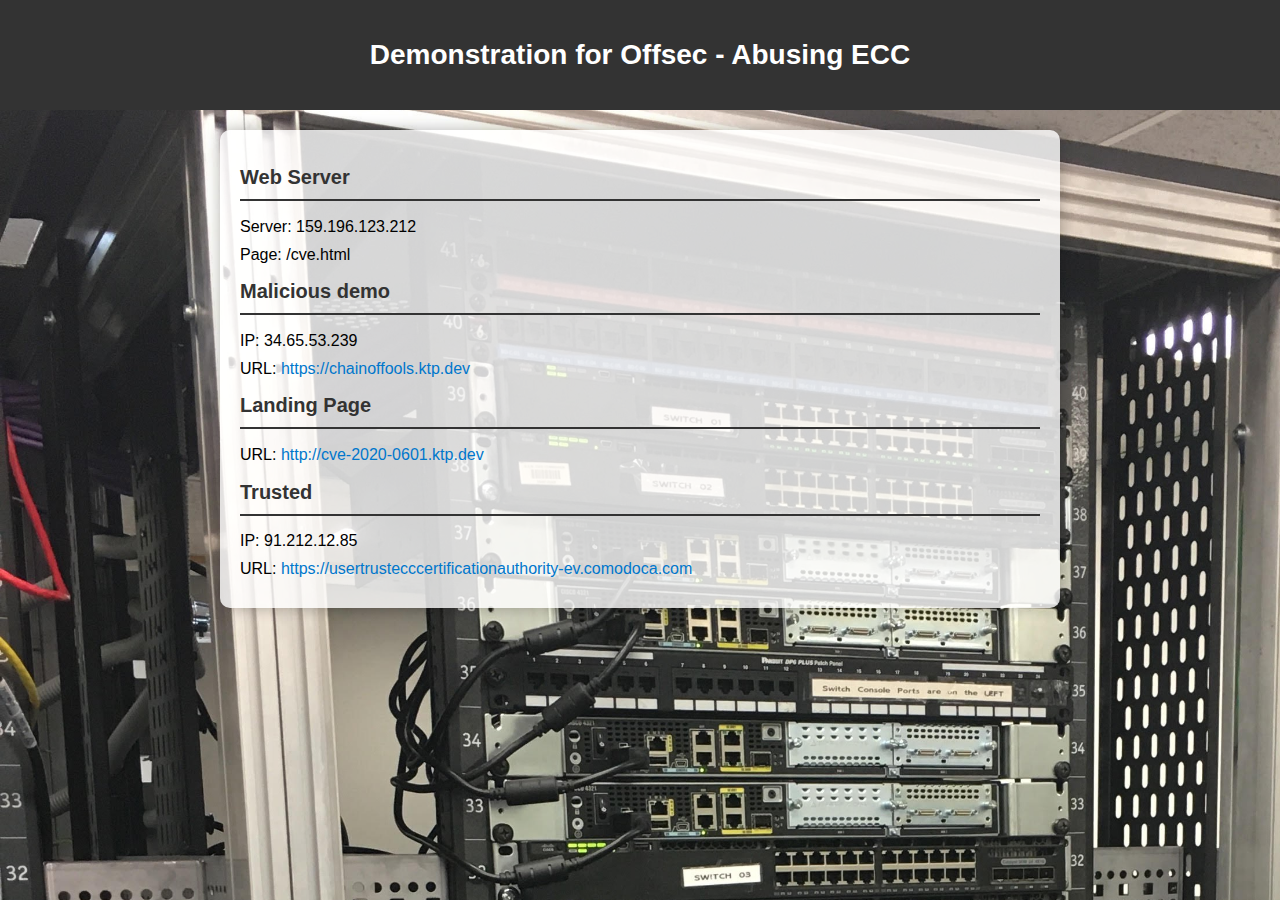
<file: cve.html>
<!DOCTYPE html>
<html>
<head>
    <style>
        body {
            font-family: Arial, sans-serif;
            background-image: url('rack2.jpg');
            background-size: cover;
            background-repeat: no-repeat;
            background-attachment: fixed;
            margin: 0;
            padding: 0;
        }
        header {
            background-color: #333;
            color: #fff;
            padding: 20px;
            text-align: center;
        }
        h1 {
            font-size: 28px;
        }
        main {
            max-width: 800px;
            margin: 20px auto;
            padding: 20px;
            background-color: rgba(255, 255, 255, 0.8);
            border-radius: 10px;
            box-shadow: 0 0 15px rgba(0, 0, 0, 0.3);
        }
        h2 {
            font-size: 20px;
            color: #333;
            border-bottom: 2px solid #333;
            padding-bottom: 10px;
        }
        p {
            font-size: 16px;
            margin: 10px 0;
        }
        a {
            color: #0077cc;
            text-decoration: none;
        }
        a:hover {
            text-decoration: underline;
        }
    </style>
</head>
<body>
    <header>
        <h1>Demonstration for Offsec - Abusing ECC</h1>
    </header>
    <main>
        <h2>Web Server</h2>
        <p>Server: 159.196.123.212</p>
        <p>Page: /cve.html</p>

        <h2>Malicious demo</h2>
        <p>IP: 34.65.53.239</p>
        <p>URL: <a href="https://chainoffools.ktp.dev" target="_blank">https://chainoffools.ktp.dev</a></p>

        <h2>Landing Page</h2>
        <p>URL: <a href="http://cve-2020-0601.ktp.dev" target="_blank">http://cve-2020-0601.ktp.dev</a></p>

        <h2>Trusted</h2>
        <p>IP: 91.212.12.85</p>
        <p>URL: <a href="https://usertrustecccertificationauthority-ev.comodoca.com" target="_blank">https://usertrustecccertificationauthority-ev.comodoca.com</a></p>
    </main>
</body>
</html>
</file>
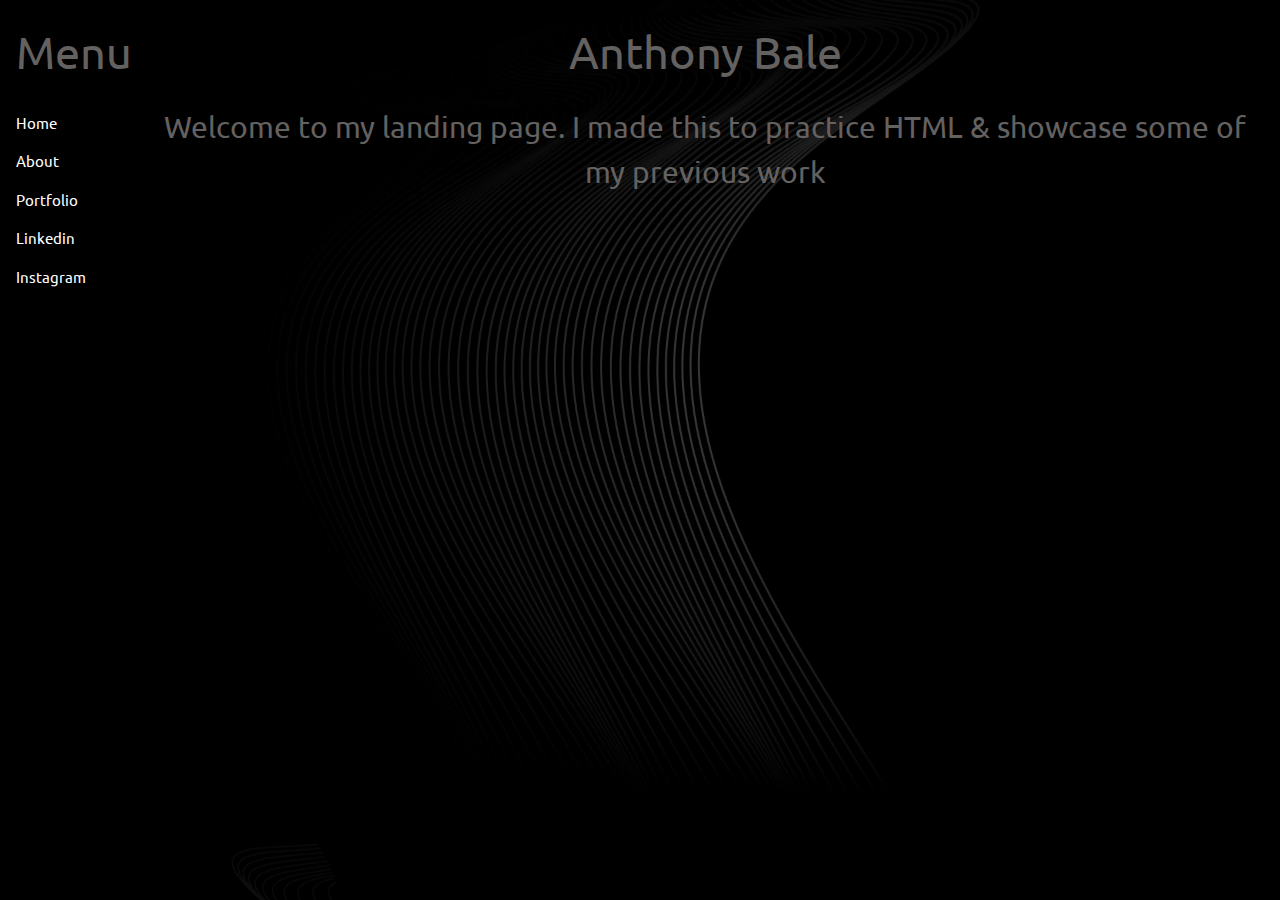
<file: HTMLPage1.html>
<!DOCTYPE html>

<html lang="en">
<head>
    <meta charset="utf-8" />
    <title></title>
    <link rel="stylesheet" href="https://www.w3schools.com/w3css/4/w3.css">
    <link href='https://fonts.googleapis.com/css?family=Cousine|Ubuntu&effect=neon|outline|emboss|shadow-multiple' rel='stylesheet'>

<style>
    body {font-family:"Ubuntu"}
    h1 {color:rgb(100, 97, 97)}
    h1 {font-size:300%;}
    h1 {font-family:"Ubuntu"}
    b1 {color:rgb(100, 97, 97)}
    b1 {font-size:200%}
    a {color:white}
    body {background-image: url('walp.jpg')}
    body {background-attachment: fixed}
    body {background-repeat: no-repeat}
    body {background-size: 100% 100%}
    p {color:rgb(100, 97, 97)}
    p {font-size:120%}
    p1 {font-size:120%}
    p1 {color:RGB(100,97,97)}


    .column {
  float: left;
  width: 50%;
  padding: 10px;}
</style>



<body>


    <div class="w3-sidebar w3-bar-block w3-black w3-card" style="width:130px">
        <h1 class="w3-bar-item">Menu</h1>
        <button class="w3-bar-item w3-button tablink" onclick="openLink(event, 'Home')">Home</button>
        <button class="w3-bar-item w3-button tablink" onclick="openLink(event, 'About')">About</button>
        <button class="w3-bar-item w3-button tablink" onclick="openLink(event, 'Portfolio')">Portfolio</button>
        <a class="w3-bar-item w3-button" href="https://www.linkedin.com/in/anthony-bale-139a9a21/" target="_blank">Linkedin</a>
        <a class="w3-bar-item w3-button" href="https://www.instagram.com/aj__b__/" target="_blank">Instagram</a>


    </div>

    <div style="margin-left:130px">
        <div class="w3-padding"><center><h1>Anthony Bale</h1></div></center>
      
        <div id="Home" class="w3-container navi w3-animate-opacity">
            <div class="w3-container w3-center w3-animate-opacity">
                <center>
                <b1>Welcome to my landing page. I made this to practice HTML & showcase some of my previous work</b1>
                <br><br><br><br>
                <!-- <img src="profile.jpg" class="w3-round" alt="profile" style="width:100%;max-width:200px"> -->
                <br><br><br><br>
                </center>
            </div>
        </div>

        <div id="About" class="w3-container navi w3-animate-opacity" style="display:none">
            <div class="w3-container w3-center w3-animate-opacity">
                <center>
                <div class="w3-panel w3-black">
                <b1>In a nutshell....</b1><br>
                <p>A Cyber security professional with strong communication & leadership skills.<br><br></p>
                </div>
                <div class="w3-panel w3-black">
                <b1>Experience</b1><br>
                <p>Senior Technician at JTC Technology<br>
                    Security Engineer Internship at AchieVR<br>
                    Amazon web services Early Careers Innovation Participant<br>
                    Barista at multiple locations<br>
                    Branch Manager at Max Brenner</p>
                </div>
                <div class="w3-panel w3-black">
                <b1>Qualifications</b1><br>
                <p>Tertiary Preparation Certificate (94.5 Atar)<br>
                    Certificate IV Networking<br>
                    Certificate IV Cyber Security<br>
                    Advanced Diploma of Network Security<br>
                    Bachelor of Cyber Security (current)<br><br></p>
                </div>
                <div class="w3-panel w3-black">
                <b1>Passion Projects</b1><br>
                <p>Physical health & body building<br>
                    Mental health & mindset literature<br>
                    Stocks, Shares & investing opportunities<br>
                    Weekend motorcycle riding<br><br></p>
                </div>
                <br><br>
            
                <img src="profile.jpg" class="w3-round" alt="profile" style="width:100%;max-width:200px">
            
                <br><br><br><br>
                </center>
            </div>
        </div>

        <div id="Portfolio" class="w3-container navi w3-animate-opacity" style="display:none">
            <div class="w3-container w3-center w3-animate-opacity">
                <b1>Some examples of my previous work</b1>><br><br><br><br>
                
                <div class="w3-row">
                    <a href="javascript:void(0)" onclick="openCity(event, 'Networking');">
                      <div class="w3-third tablink2 w3-bottombar w3-hover-light-grey w3-padding">Networking</div>
                    </a>
                    <a href="javascript:void(0)" onclick="openCity(event, 'Security');">
                      <div class="w3-third tablink2 w3-bottombar w3-hover-light-grey w3-padding">Cyber Security</div>
                    </a>
                    <a href="javascript:void(0)" onclick="openCity(event, 'Developing');">
                      <div class="w3-third tablink2 w3-bottombar w3-hover-light-grey w3-padding">Projects</div>
                    </a>
                </div>

                <!-- This works but looks shit, use if you can't get bars to work properly -->
                <!-- <div class="w3-bar w3-black">
                    <button class="w3-bar-item w3-button tablink2" onclick="openCity(event, 'Networking')">Networking</button>
                    <button class="w3-bar-item w3-button tablink2" onclick="openCity(event, 'Pen-Testing')">Pen Testing</button>
                    <button class="w3-bar-item w3-button tablink2" onclick="openCity(event, 'Security')">Security</button>
                </div> -->

            <br>
            <br>

            </div>
                <div id="Networking" class="w3-container city w3-animate-opacity" style="display:none">
                    <!-- Paragraph -->
                    <div class="w3-panel w3-black">
                    <b1>Overview</b1><br>
                    <p>The below topologies were developed as part of an overall project during the Advanced Diploma of Network security. 
                        The task was to produce and implement a high level network design to support an enterprise network. 
                        For reference, the topologies below are proof of concept designs to support the network of a stadium company<br><br></p>
                    </div>

                    
                    <div class="w3-panel w3-black">
                        <b1>Enterprise Switching</b1><br>
                        <p1>A Core, Distribution, access layer switching configuration used to support a complex enterprise network.</p1>
                    </div>

                   
                    <div class="row">
                        <div class="column">
                            <p><img src="cda.jpg" class="w3-round w3-opacity-min" alt="cda" style="width:100%"></p>
                        </div>   
                        <div class="column w3-panel w3-black">
                                <p1>
                                    <b>Security configuration:</b> Radius authentication across network devices, mac address security, bpdu guards, DHCP tracking & ip source guard<br><br>
                                    <b>Wireless technology:</b> WLC controlling WAP. WLC also acts as a dhcp server for WAP for connecting guest devices, operating on vlan 300<br><br>
                                    <b>Voip:</b> Telephony service within a dhcp pool assigned to voice. Includes QOS configuration & DSCP mapping for heavy applications such as video streaming.<br><br>
                                    <b>Redundancy & Availability:</b> Spanning tree priority on distribution layer switch 1 to assist with load balancing, Spanning tree portfast to reduce redundant network traffic
                                    HSRP configured for high availability in case of a router failure. Link aggregation for high bandwidth. Dedicated NATIVE & PARKING vlan<br><br>
                                </p1>
                        </div>
                    </div>

                    <div class="w3-panel"></div>

                    <div class="w3-panel w3-black">
                        <b1>Enterprise Routing</b1><br>
                        <p1>A multi-protocol ipv4 & ipv6 routing solution to connect enterprise networks</p1><br>
                    </div>

                    <div class="row">
                    <div class="column">
                        <div class="w3-panel w3-black">
                            <p1>
                                <b>OSPFv3 Configuration:</b> Configured R2 & R3 into OSPFv3 address families, Assigned passive interfaces & router-id, stubbed area 1<br><br>
                                <b>Named EIGRP:</b> Configured R1 & R2 in AS 101 & configured redistribution between OSPF & EIGRP & used an ACL to block advertising .3 route between R2 & R1.<br><br>
                                <b>Security:</b> Enabled routing protocol authentication to secure EIGRP IPv4 & IPv6 using SHA256. <br><br>
                                <b>BGP:</b> remote-as configuration and neighbor association included to route between BGP. Assigned backup & primary interfaces for high availability <br><br>
                            </p1>
                        </div>
                    </div>
                    <div class="column">
                        <p><img src="routing.png" class="w3-round w3-opacity-min" alt="routing" style="width:95%"></p>
                    </div>
                    </div>

                    <div class="w3-panel"></div>

                    <div class="w3-panel w3-black">
                        <b1>Perimiter Security, Firewalls & VPN</b1><br>
                        <p1>A multi-protocol ipv4 & ipv6 routing solution to connect enterprise networks</p1><br>
                    </div>

                    <div class="row">
                        <div class="column">
                            <p><img src="sec.jpg" class="w3-round w3-opacity-min" alt="security" style="width:95%"></p><br>
                        </div>
                        <div class="column">
                            <div class="w3-panel w3-black">
                                <p1>
                                    <b>Basic Security:</b> Scrypt encryption, password policy, Admin access, domain & ssh keys, vty lines, AAA local authenticaion, NTP security & Syslog<br><br>
                                    <b>Zone Based Firewall:</b> Inside to outside configuration including inside protocols (tcp,udp,icmp). Policy mapping, zone-pair security, service-policy (inspect) & zone members <br><br>
                                    <b>Intrustion Prevention System</b> Configured pubkey-chain & IPS rules. Enabled HTTP services & notification log, set categories & rules <br><br>
                                    <b>Layer Two Switch Security:</b> Basic Administration access control, SSH authentication & policy, AAA local authentication
                                    Vlan & trunking configuration, similar security to previous switching example <br><br>
                                    <b>Adaptive Security Appliance Firewall (VPN)</b> Configured for remote access using ASDM. Configured IPsec & IKE protocols, VPN tunnel forwarding & VPN security.
                                </p1>
                            </div>
                        </div>    
                    </div>
                </div>

                <div id="Security" class="w3-container city w3-animate-opacity" style="display:none">
                    <div class="w3-container w3-animate-opacity">
                        <div class="w3-panel w3-black">
                            <b1>Overview</b1><br>
                            <p>Most of my previous pen-testing work can't be displayed publically, however you can see some of my methods and ideas below:<br><br></p>
                            </div>
                            <div class="w3-panel w3-black">
                            <b1>Ethical Hacking</b1><br>
                        <p1>Primarily using Kali, Experienced in identifying vulnerabilities within production and test environments using the following methods:<br><br>
                        <b>Surveillance</b> (nmap, web analysis, Sniffing)<br>
                            <b>Exploitation</b> (Msfconsole, searchsploit, Ddos, Brute, SQLI)<br>
                            <b>Post</b> (persistence, priv escalation, piveting)<br>
                            <b>Social Engineering</b> (Malicious hardware, SEToolkit, BeEF)</p1><br>
                            </div>
                            <img src="kalilogo.png" class="w3-circle w3-opacity-min" alt="kalilogo" style="width:110%;max-width:100px">   
                            <img src="msfconsole.png" class="w3-circle w3-opacity-min" alt="msfconsole" style="width:100%;max-width:100px">   
                            <img src="setoolkit.jpg" class="w3-circle w3-opacity-min" alt="setoolkit" style="width:100%;max-width:100px">   
                            <img src="beef.png" class="w3-circle w3-opacity-min" alt="beef" style="width:90%;max-width:100px">   
                            <img src="hydra.png" class="w3-circle w3-opacity-min" alt="hydra" style="width:100%;max-width:100px">   
                            <img src="netcat.jpg" class="w3-circle w3-opacity-min" alt="netcat" style="width:100%;max-width:100px">   
                            <img src="legion.png" class="w3-circle w3-opacity-min" alt="legion" style="width:100%;max-width:100px">   






                        <br><br><br><br>

                        <div class="row">
                            <div class="column">
                                <div class="w3-panel w3-black">
                                    <b1>Incident Response</b1><br><p1>An example of a simulated Incident Response exersise</p1> 
                                    <p><b>Identification, Containment, Eradication/Remediation & Recovery</b><br>
                                        Lead an Incident Response Exersise whereby a scenario incident had taken place as the final project for Certificate IV Cyber Security. 
                                        Worked in a team to set deliverables, communicate to stakeholders, develop both red and blue books & perform incident reponse as realistically as possible. 
                                        Faced with brute force attacks, exposed vulnerabilities & denial of service attacks within a simulated cyber breach performed by other students</p>
                                </div>
                            </div>    
                            <div class="column">
                              <p><img src="irtx.png" class="w3-round w3-opacity-min" alt="irtx" style="width:100%;max-width:400px"><br</p>
                            </div>
                          </div>


                          <div class="w3-panel"></div>

                        <div class="w3-panel w3-black">
                        <b1>Security related projects on my to-do list</b1><br>
                        <p>Develop php landing page from a web server as a listener and grabber<br>
                            Develop more advanced scripts with Ducky (point to php serv)<br>
                            force MITM using rogue wireless access point at a physical location<br>
                            </p>
                        </div>
                    </div>
                </div>

                <div id="Developing" class="w3-container city w3-animate-opacity" style="display:none">
                    <div class="w3-container w3-animate-opacity">
                        <div class="w3-panel w3-black">
                        <b1>Overview</b1><br>
                        <p>A mentor of mine once said that in order to understand IT, you need to live & breath IT.
                            Below you can see a range of IT related projects that i've worked on for my own personal development<br><br><br></p>
                        </div>


                        <div class="row">
                            <div class="column">
                                <div class="w3-panel w3-black">
                                    <b1>Web Development</b1><br>
                                    <p>Python, Javascript, HTML5 used to create this web page. Beyond HTML, have worked on automation projects linked to web applications & plan to further develop web skills
                                        in order to utilize pen testing tools. i.e. listener page for Kali exploits, PhP landing page for physical exfiltration<br><br></p>
                                </div>
                                <div class="w3-panel w3-black">
                                    <b1>Server Hosting</b1><br>
                                    <p>There is more fun in hosting & configuring plugins for a game server than playing the actual game. Previously hosted a sourcemod server which held 2k+ players monthly.
                                        The game server featured many custom made plugins and an expansive list of web based donor features and upgrades which ended up being a profitable project.
                                        Today i host a few simple modded game servers for fun between whitelisted people.
                                    </p>
                                </div>
                                <div class="w3-panel w3-black">
                                    <b1>Home Automation</b1><br>
                                    <p> Worked with Julian to create a strong home network with multiple firewalls, vlans & DMZ/LAB zones. The home network setup currently holds 100+ IoT devices
                                        and is configured for high security & availability. holding several access points & layer three switches, Our home network environment rivals many large enterprise models.
                                        Includes many automation ITTF tasks, motion detection, timing events and API's.
                                    </p>
                                </div>
                                <div class="w3-panel w3-black">
                                    <b1>Technologies</b1><br>
                                    <p><b>IDE: </b>Visual Studio Code, Eclipse, Pycharm, Atom, vi/vim/nano<br>
                                        <b>Scheduling: </b>Kanban, Jira suite, Automation, Notion <br>
                                        <b>Version Control: </b> Bitbucket, Github <br>
                                        <b>Languages:</b> Javascript, Python, HTML5 <br>
                                        <b>CLI:</b> Linux, Cisco <br>
                                    </p>
                                </div>
                                </div>    
                            <div class="column">
                              <p><img src="tf2conf.jpg" class="w3-round w3-opacity-min" alt="irtx" style="width:100%;max-width:400px"></p>
                            </div>
                          </div>


                        </div>
                    </div>
                </div>
            </div>
        </div>

<!-- Animation for fading navi bars -->
    <script>
        function openLink(evt, animName) {
          var i, x, tablinks;
          x = document.getElementsByClassName("navi");
          for (i = 0; i < x.length; i++) {
            x[i].style.display = "none";
          }
          tablinks = document.getElementsByClassName("tablink");
          for (i = 0; i < x.length; i++) {
            tablinks[i].className = tablinks[i].className.replace(" w3-gray", "");
          }
          document.getElementById(animName).style.display = "block";
          evt.currentTarget.className += " w3-gray";
        }
    </script>

<!-- Animation for  Tabs -->
<script>
    function openCity2(cityName) {
      var i;
      var x = document.getElementsByClassName("city");
      for (i = 0; i < x.length; i++) {
        x[i].style.display = "none";  
      }
      document.getElementById(cityName).style.display = "block";  
    }
    </script>

<script>
    function openCity(evt, cityName) {
      var i, x, tablinks;
      x = document.getElementsByClassName("city");
      for (i = 0; i < x.length; i++) {
        x[i].style.display = "none";
      }
      tablinks = document.getElementsByClassName("tablink2");
      for (i = 0; i < x.length; i++) {
        tablinks[i].className = tablinks[i].className.replace(" w3-border-red", "");
      }
      document.getElementById(cityName).style.display = "block";
      evt.currentTarget.firstElementChild.className += " w3-border-red";
    }
    </script>

<footer>
    Anthony Bale 2021
</footer>

</body>
</html>


<!-- Template column/row
                        <div class="row">
                            <div class="column">
                                <div class="w3-panel w3-black">
                                    <b1>TITLE</b1><br>
                                    <p>TEXT<br><br></p>
                                </div>
                            </div>    
                            <div class="column">
                              <p><img src="tf2conf.jpg" class="w3-round w3-opacity-min" alt="irtx" style="width:100%;max-width:400px"></p>
                            </div>
                          </div> -->
</file>
